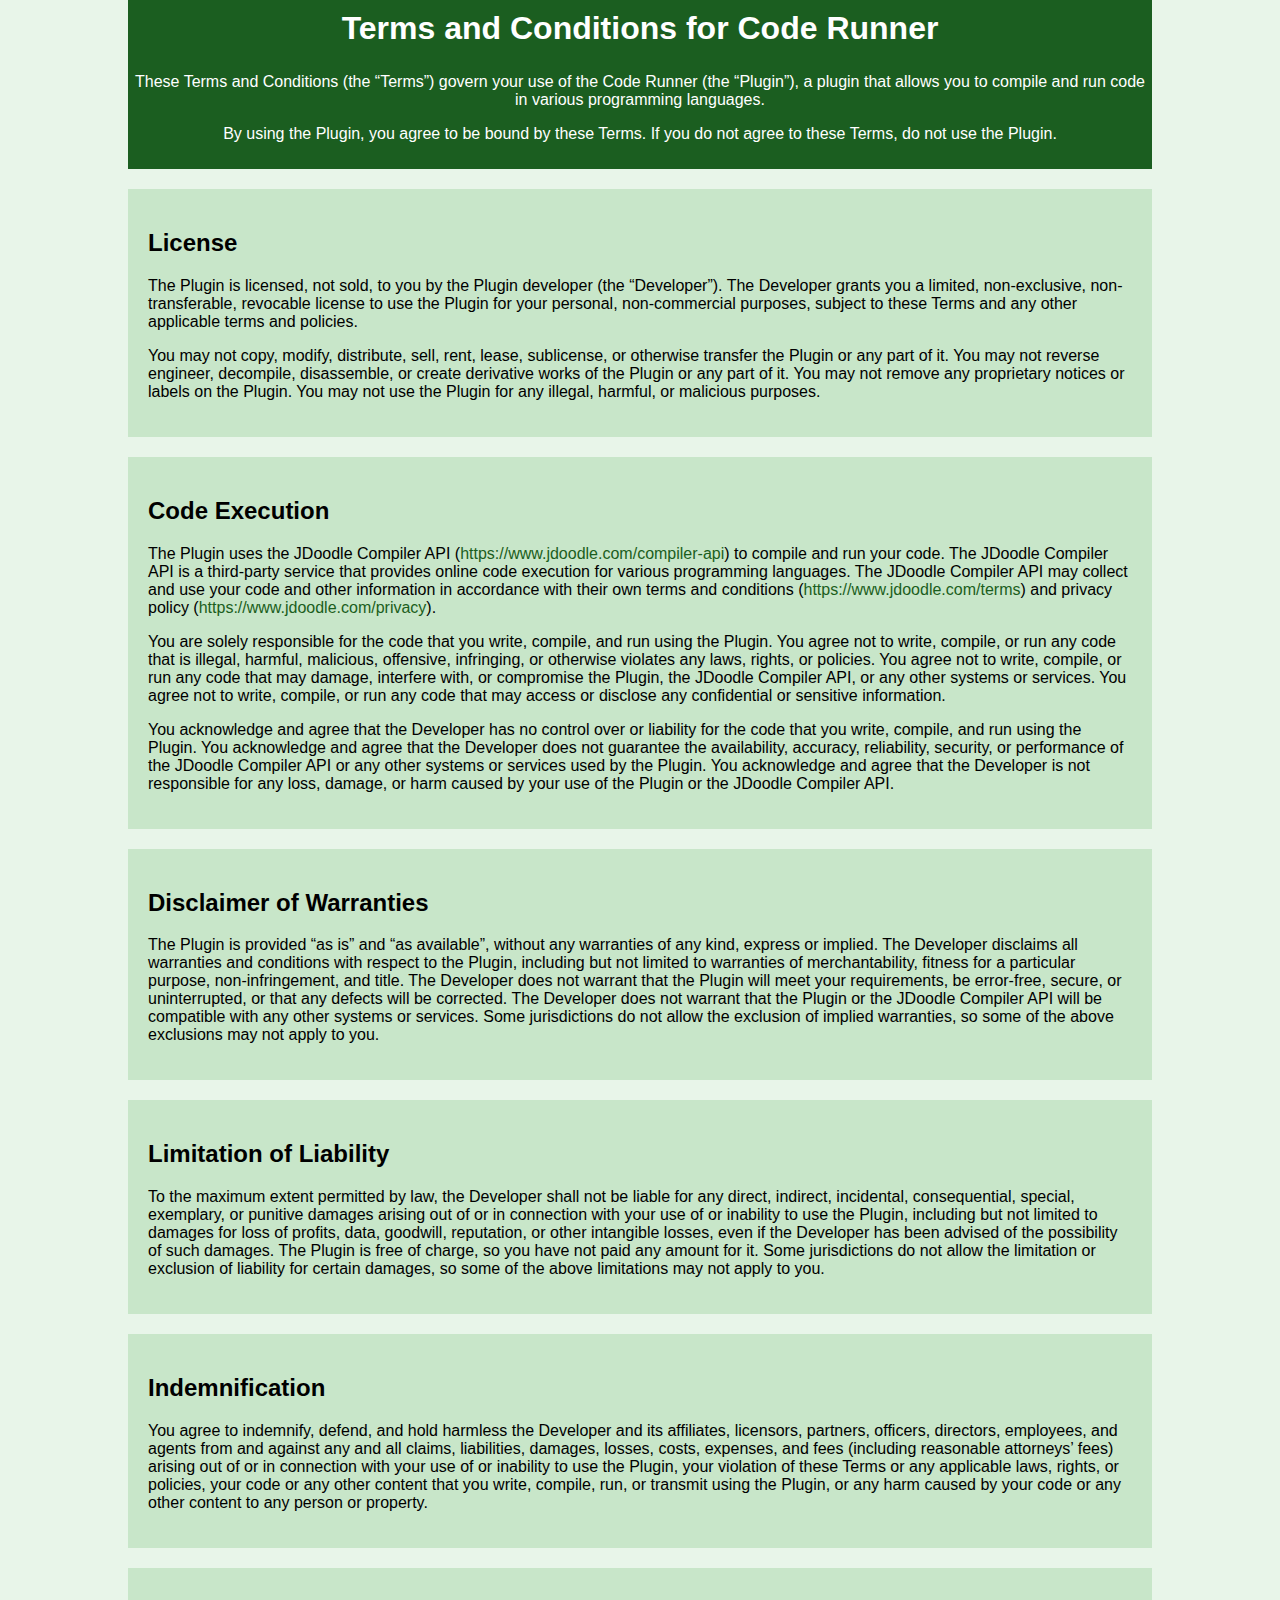
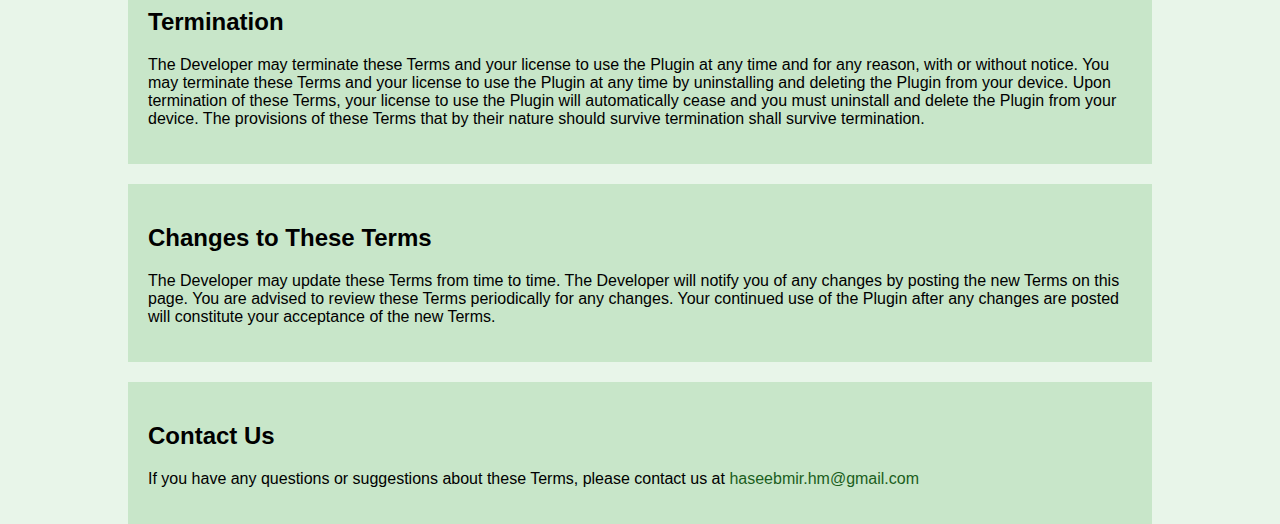
<file: privacy/privacy.html>
<html>

<head>
  <title>Code Runner - Terms and Conditions</title>
  <link rel="stylesheet" type="text/css" href="/static/style.css">
</head>

<body>
  <div class="container">
    <header>
      <h1>Terms and Conditions for Code Runner</h1>
      <p>These Terms and Conditions (the “Terms”) govern your use of the Code Runner (the “Plugin”), a plugin that
        allows you to compile and run code in various programming languages.</p>
      <p>By using the Plugin, you agree to be bound by these Terms. If you do not agree to these Terms, do not use the
        Plugin.</p>
    </header>
    <section>
      <h2>License</h2>
      <p>The Plugin is licensed, not sold, to you by the Plugin developer (the “Developer”). The Developer grants you a
        limited, non-exclusive, non-transferable, revocable license to use the Plugin for your personal, non-commercial
        purposes, subject to these Terms and any other applicable terms and policies.</p>
      <p>You may not copy, modify, distribute, sell, rent, lease, sublicense, or otherwise transfer the Plugin or any
        part of it. You may not reverse engineer, decompile, disassemble, or create derivative works of the Plugin or
        any part of it. You may not remove any proprietary notices or labels on the Plugin. You may not use the Plugin
        for any illegal, harmful, or malicious purposes.</p>
    </section>
    <section>
      <h2>Code Execution</h2>
      <p>The Plugin uses the JDoodle Compiler API (<a href="https://www.jdoodle.com/compiler-api"
          target="_blank">https://www.jdoodle.com/compiler-api</a>) to compile and run your code. The JDoodle Compiler
        API is a third-party service that provides online code execution for various programming languages. The JDoodle
        Compiler API may collect and use your code and other information in accordance with their own terms and
        conditions (<a href="https://www.jdoodle.com/terms" target="_blank">https://www.jdoodle.com/terms</a>) and
        privacy policy (<a href="https://www.jdoodle.com/privacy" target="_blank">https://www.jdoodle.com/privacy</a>).
      </p>
      <p>You are solely responsible for the code that you write, compile, and run using the Plugin. You agree not to
        write, compile, or run any code that is illegal, harmful, malicious, offensive, infringing, or otherwise
        violates any laws, rights, or policies. You agree not to write, compile, or run any code that may damage,
        interfere with, or compromise the Plugin, the JDoodle Compiler API, or any other systems or services. You agree
        not to write, compile, or run any code that may access or disclose any confidential or sensitive information.
      </p>
      <p>You acknowledge and agree that the Developer has no control over or liability for the code that you write,
        compile, and run using the Plugin. You acknowledge and agree that the Developer does not guarantee the
        availability, accuracy, reliability, security, or performance of the JDoodle Compiler API or any other systems
        or services used by the Plugin. You acknowledge and agree that the Developer is not responsible for any loss,
        damage, or harm caused by your use of the Plugin or the JDoodle Compiler API.</p>
    </section>

    <section>
      <h2>Disclaimer of Warranties</h2>
      <p>The Plugin is provided “as is” and “as available”, without any warranties of any kind, express or implied. The
        Developer disclaims all warranties and conditions with respect to the Plugin, including but not limited to
        warranties of merchantability, fitness for a particular purpose, non-infringement, and title. The Developer does
        not warrant that the Plugin will meet your requirements, be error-free, secure, or uninterrupted, or that any
        defects will be corrected. The Developer does not warrant that the Plugin or the JDoodle Compiler API will be
        compatible with any other systems or services. Some jurisdictions do not allow the exclusion of implied
        warranties, so some of the above exclusions may not apply to you.</p>
    </section>
    <section>
      <h2>Limitation of Liability</h2>
      <p>To the maximum extent permitted by law, the Developer shall not be liable for any direct, indirect, incidental,
        consequential, special, exemplary, or punitive damages arising out of or in connection with your use of or
        inability to use the Plugin, including but not limited to damages for loss of profits, data, goodwill,
        reputation, or other intangible losses, even if the Developer has been advised of the possibility of such
        damages. The Plugin is free of charge, so you have not paid any amount for it. Some jurisdictions do not allow
        the limitation or exclusion of liability for certain damages, so some of the above limitations may not apply to
        you.</p>
    </section>
    <section>
      <h2>Indemnification</h2>
      <p>You agree to indemnify, defend, and hold harmless the Developer and its affiliates, licensors, partners,
        officers, directors, employees, and agents from and against any and all claims, liabilities, damages, losses,
        costs, expenses, and fees (including reasonable attorneys’ fees) arising out of or in connection with your use
        of or inability to use the Plugin, your violation of these Terms or any applicable laws, rights, or policies,
        your code or any other content that you write, compile, run, or transmit using the Plugin, or any harm caused by
        your code or any other content to any person or property.</p>
    </section>
    <section>
      <h2>Termination</h2>
      <p>The Developer may terminate these Terms and your license to use the Plugin at any time and for any reason, with
        or without notice. You may terminate these Terms and your license to use the Plugin at any time by uninstalling
        and deleting the Plugin from your device. Upon termination of these Terms, your license to use the Plugin will
        automatically cease and you must uninstall and delete the Plugin from your device. The provisions of these Terms
        that by their nature should survive termination shall survive termination.</p>
    </section>
    <section>
      <h2>Changes to These Terms</h2>
      <p>The Developer may update these Terms from time to time. The Developer will notify you of any changes by posting
        the new Terms on this page. You are advised to review these Terms periodically for any changes. Your continued
        use of the Plugin after any changes are posted will constitute your acceptance of the new Terms.</p>
    </section>
    <section>
      <h2>Contact Us</h2>
      <p>If you have any questions or suggestions about these Terms, please contact us at <a
          href=“mailto:haseebmir.hm@gmail.com”>haseebmir.hm@gmail.com</a></p>
    </section>
  </div>
</body>

</html>
</file>
<file: static/style.css>
body {
    font-family: Arial, sans-serif;
    background-color: #e8f5e9;
    color: #000;
    margin: 0;
    padding: 0;
  }
  
  .container {
    width: 80%;
    margin: 0 auto;
  }
  
  header {
    background-color: #1b5e20;
    color: #fff;
    padding: 10px 0;
    text-align: center;
  }
  
  header h1, header h2 {
    margin: 0;
    padding-bottom: 10px;
  }
  
  .code-area {
    margin-top: 20px;
  }
  
  #code-input {
    width: 100%;
    height: 200px;
    border: 1px solid #1b5e20;
    padding: 10px;
    box-sizing: border-box;
    background-color: #fff;
    color: #000;
  }
  
  .buttons {
    margin-top: 20px;
  }
  
  .btn {
    background-color: #1b5e20;
    color: #fff;
    border: none;
    padding: 10px 20px;
    text-align: center;
    text-decoration: none;
    display: inline-block;
    font-size: 16px;
    margin: 4px 2px;
    cursor: pointer;
  }
  
  section {
    background-color: #c8e6c9;
    padding: 20px;
    margin-top: 20px;
  }
  
  section h3 {
    margin-top: 0;
  }
  
  section a {
    color: #1b5e20;
    text-decoration: none;
  }
</file>
